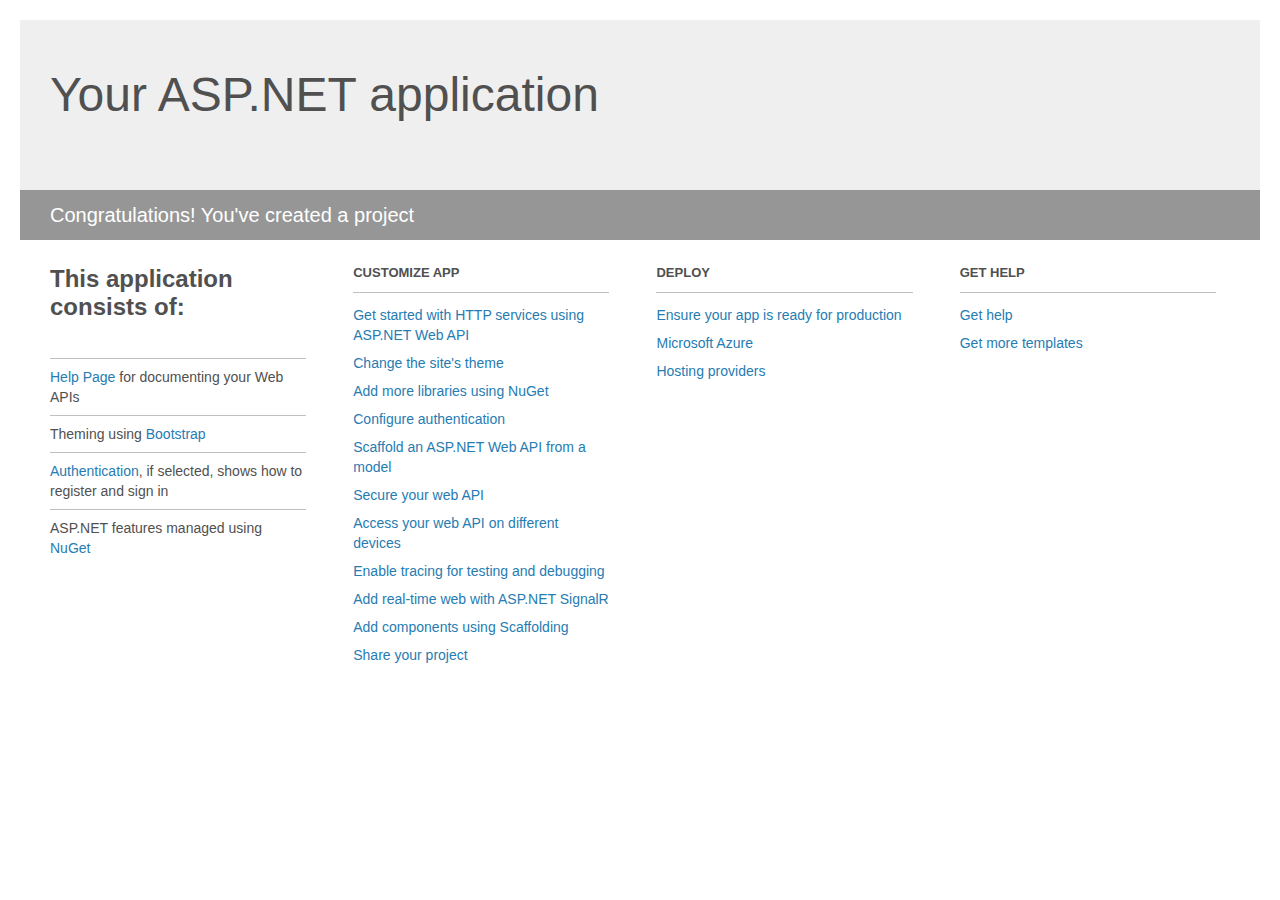
<file: VirtualSchool/Project_Readme.html>
﻿<!DOCTYPE html>
<html lang="en">
<head>
    <meta charset="utf-8" />
    <title>Your ASP.NET application</title>
    <style>
        body {
            background: #fff;
            color: #505050;
            font: 14px 'Segoe UI', tahoma, arial, helvetica, sans-serif;
            margin: 20px;
            padding: 0;
        }

        #header {
            background: #efefef;
            padding: 0;
        }

        h1 {
            font-size: 48px;
            font-weight: normal;
            margin: 0;
            padding: 0 30px;
            line-height: 150px;
        }

        p {
            font-size: 20px;
            color: #fff;
            background: #969696;
            padding: 0 30px;
            line-height: 50px;
        }

        #main {
            padding: 5px 30px;
        }

        .section {
            width: 21.7%;
            float: left;
            margin: 0 0 0 4%;
        }

            .section h2 {
                font-size: 13px;
                text-transform: uppercase;
                margin: 0;
                border-bottom: 1px solid silver;
                padding-bottom: 12px;
                margin-bottom: 8px;
            }

            .section.first {
                margin-left: 0;
            }

                .section.first h2 {
                    font-size: 24px;
                    text-transform: none;
                    margin-bottom: 25px;
                    border: none;
                }

                .section.first li {
                    border-top: 1px solid silver;
                    padding: 8px 0;
                }

            .section.last {
                margin-right: 0;
            }

        ul {
            list-style: none;
            padding: 0;
            margin: 0;
            line-height: 20px;
        }

        li {
            padding: 4px 0;
        }

        a {
            color: #267cb2;
            text-decoration: none;
        }

            a:hover {
                text-decoration: underline;
            }
    </style>
</head>
<body>

    <div id="header">
        <h1>Your ASP.NET application</h1>
        <p>Congratulations! You've created a project</p>
    </div>

    <div id="main">
        <div class="section first">
            <h2>This application consists of:</h2>
            <ul>
                <li><a href="http://go.microsoft.com/fwlink/?LinkID=320956">Help Page</a> for documenting your Web APIs</li>
                <li>Theming using <a href="http://go.microsoft.com/fwlink/?LinkID=320754">Bootstrap</a></li>
                <li><a href="http://go.microsoft.com/fwlink/?LinkID=320957">Authentication</a>, if selected, shows how to register and sign in</li>
                <li>ASP.NET features managed using <a href="http://go.microsoft.com/fwlink/?LinkID=320958">NuGet</a></li>
            </ul>
        </div>

        <div class="section">
            <h2>Customize app</h2>
            <ul>
                <li><a href="http://go.microsoft.com/fwlink/?LinkID=320959">Get started with HTTP services using ASP.NET Web API</a></li>
                <li><a href="http://go.microsoft.com/fwlink/?LinkID=320960">Change the site's theme</a></li>
                <li><a href="http://go.microsoft.com/fwlink/?LinkID=320961">Add more libraries using NuGet</a></li>
                <li><a href="http://go.microsoft.com/fwlink/?LinkID=320962">Configure authentication</a></li>
                <li><a href="http://go.microsoft.com/fwlink/?LinkID=320963">Scaffold an ASP.NET Web API from a model</a></li>
                <li><a href="http://go.microsoft.com/fwlink/?LinkID=320964">Secure your web API</a></li>
                <li><a href="http://go.microsoft.com/fwlink/?LinkID=320965">Access your web API on different devices</a></li>
                <li><a href="http://go.microsoft.com/fwlink/?LinkID=320966">Enable tracing for testing and debugging</a></li>
                <li><a href="http://go.microsoft.com/fwlink/?LinkID=320765">Add real-time web with ASP.NET SignalR</a></li>
                <li><a href="http://go.microsoft.com/fwlink/?LinkID=320766">Add components using Scaffolding</a></li>
                <li><a href="http://go.microsoft.com/fwlink/?LinkID=320768">Share your project</a></li>
            </ul>
        </div>

        <div class="section">
            <h2>Deploy</h2>
            <ul>
                <li><a href="http://go.microsoft.com/fwlink/?LinkID=320769">Ensure your app is ready for production</a></li>
                <li><a href="http://go.microsoft.com/fwlink/?LinkID=320770">Microsoft Azure</a></li>
                <li><a href="http://go.microsoft.com/fwlink/?LinkID=320771">Hosting providers</a></li>
            </ul>
        </div>

        <div class="section last">
            <h2>Get help</h2>
            <ul>
                <li><a href="http://go.microsoft.com/fwlink/?LinkID=320772">Get help</a></li>
                <li><a href="http://go.microsoft.com/fwlink/?LinkID=320773">Get more templates</a></li>
            </ul>
        </div>
    </div>
</body>
</html>
</file>
